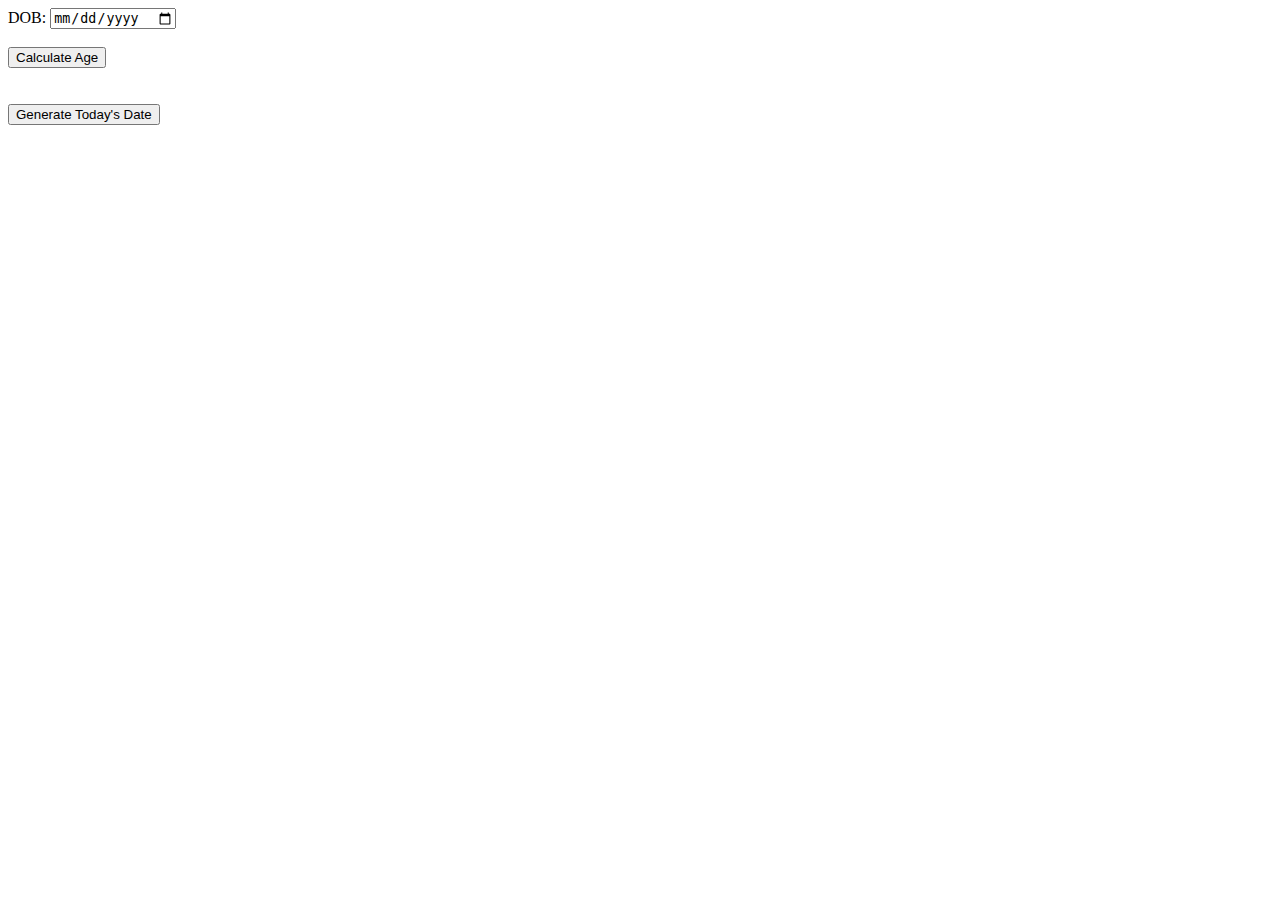
<file: Dom Exercise/Hoisting/index.html>
<!DOCTYPE html>
<html lang="en">
<head>
    <meta charset="UTF-8">
    <meta name="viewport" content="width=device-width, initial-scale=1.0">
    <title>Date Exercise</title>
</head>
<body>
    <label for="dob">DOB:</label>
    <input type="date" id="dob"><br><br>

    <button id="calculateBtn">Calculate Age</button><br><br>

    <div id="output"></div><br>


    <button id="generateDateBtn">Generate Today's Date</button>

    <script src="./date.js"></script>
</body>
</html>
</file>
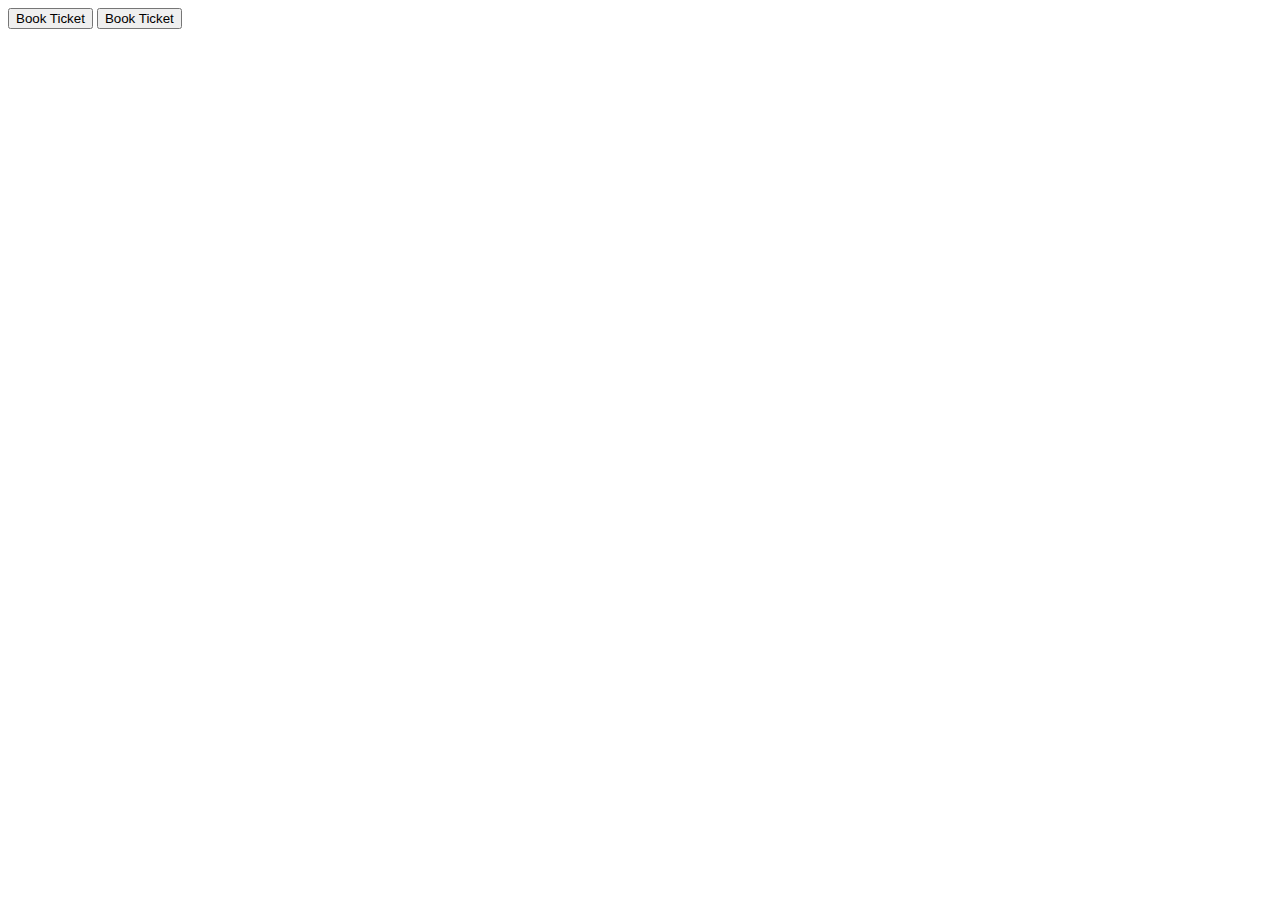
<file: callback_function.html>
<!DOCTYPE html>
<html lang="en">
<head>
    <meta charset="UTF-8">
    <meta name="viewport" content="width=device-width, initial-scale=1.0">
    <title>Document</title>
</head>
<body>
    <button onclick="bookTicket()">Book Ticket</button>
    <script src="bookticket.js"></script>
</body>
</html><!DOCTYPE html>
<html lang="en">
<head>
    <meta charset="UTF-8">
    <meta name="viewport" content="width=device-width, initial-scale=1.0">
    <title>Document</title>
</head>
<body>
    <button onclick="bookTicket()">Book Ticket</button>
    <script src="bookticket.js"></script>
</body>
</html>
</file>
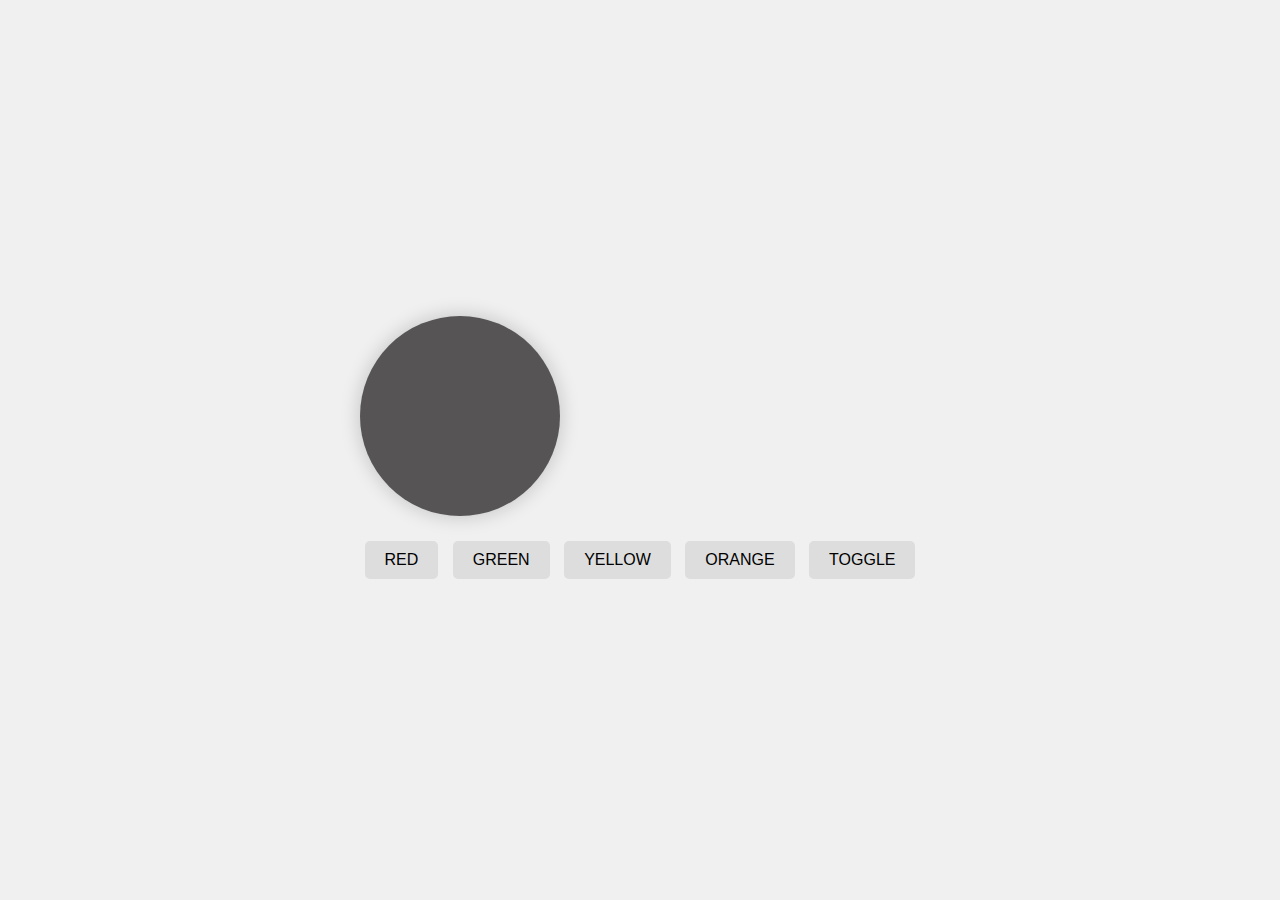
<file: Dom Exercise/Dom.html>
<!DOCTYPE html>
<html lang="en">
<head>
  <meta charset="UTF-8" />
  <meta name="viewport" content="width=device-width, initial-scale=1.0" />
  <title>Responsive Bulb</title>
  <link rel="stylesheet" href="./Dom.css" />
</head>
<body>
  <div class="container">
    <div id="bulb"></div>
    <div class="buttons">
      <input type="button" value="RED" onclick="colorHandler(value)" />
      <input type="button" value="GREEN" onclick="colorHandler(value)" />
      <input type="button" value="YELLOW" onclick="colorHandler(value)" />
      <input type="button" value="ORANGE" onclick="colorHandler(value)" />
      <input type="button" value="TOGGLE" onclick="toggleBulb()" />
    </div>
  </div>
  <script src="./Dom.js"></script>
</body>
</html>
</file>
<file: Dom Exercise/Dom.css>
body {
  margin: 0;
  padding: 0;
  font-family: sans-serif;
  display: flex;
  justify-content: center;
  align-items: center;
  height: 100vh;
  background-color: #f0f0f0;
}



#bulb {
  width: 30vw;
  max-width: 200px;
  aspect-ratio: 1 / 1;
  background-color: rgb(86, 84, 84);
  border-radius: 50%;
  margin-bottom: 20px;
 
  box-shadow: 0 0 20px rgba(0, 0, 0, 0.2);
}

.buttons input {
  margin: 5px;
  padding: 10px 20px;
  font-size: 1rem;
  cursor: pointer;
  border: none;
  border-radius: 5px;
  background-color: #ddd;

}
</file>
